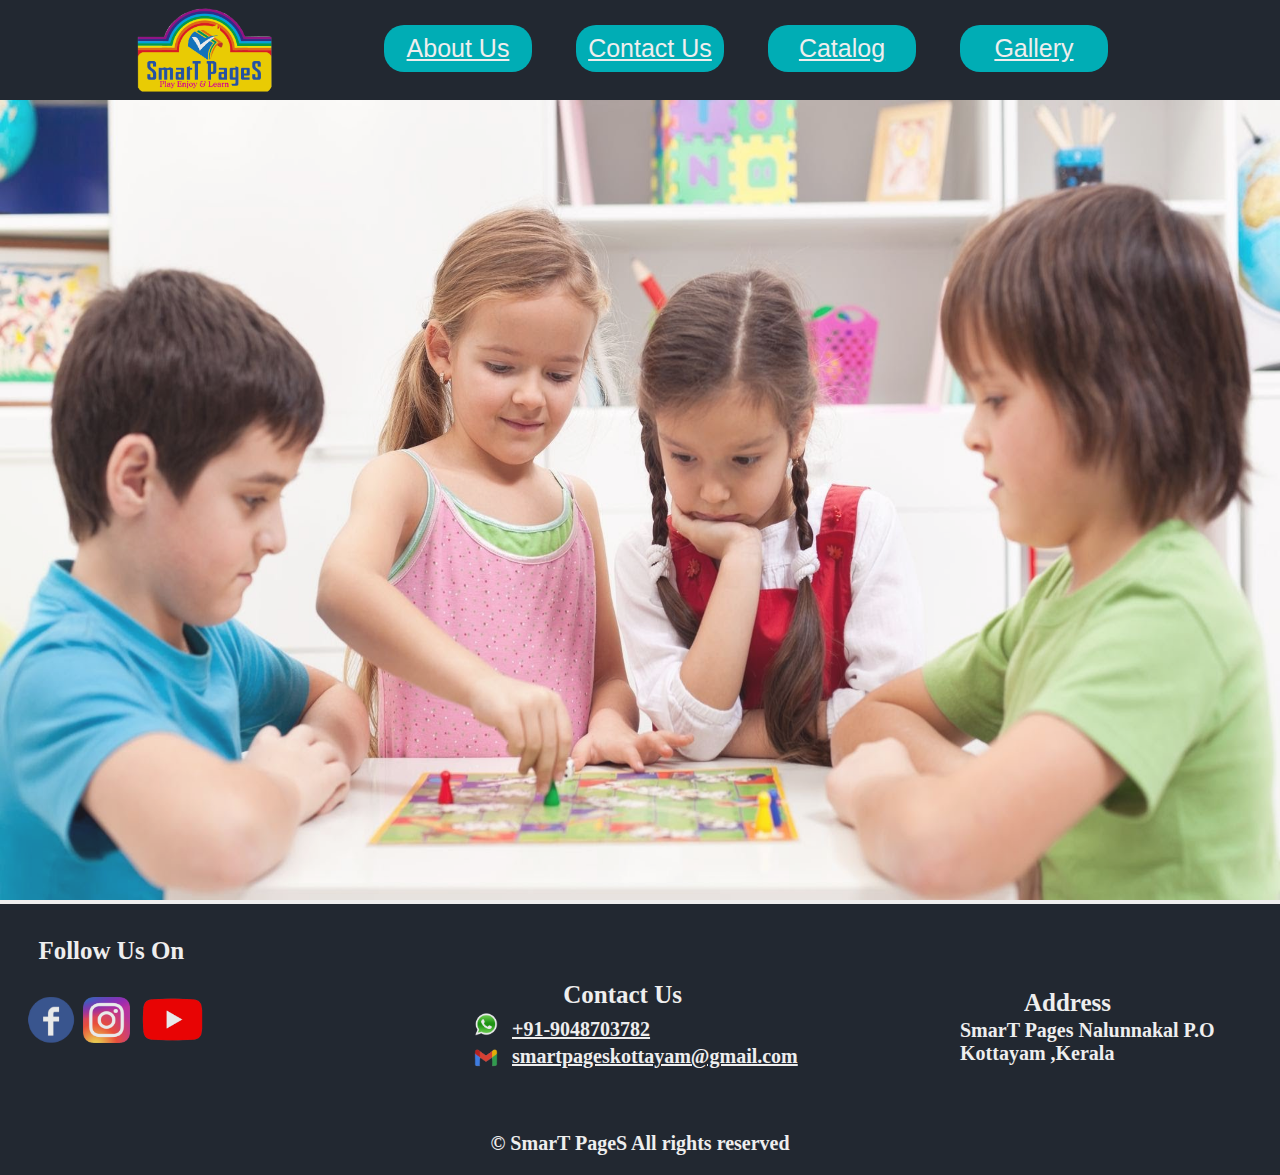
<file: index.html>
<!DOCTYPE html>
<html>
    <head>
<title>SmarT PageS</title>
<link rel="icon" type="image/png" sizes="32x32" href="sm.png">
<link rel="stylesheet" type="text/css" href="style.css">
    </head>





    <body>
        <div class="header">
            <div class="menu">
               
                <div class="menuimg">
                    <img src="sm.png" width="200%" height="170%"/>
                </div>
                
             
                <div class="about"><a href="aboutus.html">About Us</a></div>
                <div class="follow"><a href="contactus.html">Contact Us</a></div>
                <div class="catalog"><a href="catalog.html"> Catalog </a></div>
                <div class="gallery"><a href="gallery.html"> Gallery </a></div>
            </div>
        </div>





        <div class="body">

        <div class="bodyimg">

            <img src="icon/main.jpg" height="800px" width="100%">

       </div>



         </div>


         






            <div class="footer">
 
                <div class="all">
                                    <div class="a">
                                        <h4>Follow Us On </h4>
                                    </div>

                   <div class="social">
                                
                            <a href=""><img src="icon/f.png" width="90%" height="25%"/></a>
                            <a href=""><img src="icon/i.png" width="80%" height="24%"/></a>
                            <a href=""><img src="icon/y.png" width="75%" height="25%"/></a>
                    </div>
                  
                    <div class="b">
                       
                            <div class="email">
                        <a href="https://mail.google.com/mail/u/0/#inbox?compose=GTvVlcSBmlqDjHGsmrHbKvtfRPXctbVgLJgvrkKdwgwfJnRkqzptWPZVbjzgrlKdbnJmxbdvHqhhN">    <h4>smartpageskottayam@gmail.com</h4></a>
                            </div>

                            <div class="phone">
                                
                          <a href="tel:9048703782"> <h4>+91-9048703782</h4></a> 
                            </div>

                            <div class="contact">
                              <h3>Contact Us</h3>
                            </div>


                  </div>
            </div>
            
            <div class="c">
                <div class="smart"><h4> SmarT Pages Nalunnakal P.O  Kottayam ,Kerala </h4></div>
        

                <div class="address">
                <h3>Address</h3>
                </div>


            </div>

   <div class="img">
                     <img src="icon/w.png" width="3%" height="3%"/>
                     </div> 


                        <div class="img1">
                        <img src="icon/m.png" width="3%" height="3%"/>
                        </div> 

                       <div class="copyright">
                       <center> <h3>© SmarT PageS All rights reserved </h3></center>
                       </div>
                     

                  
         </div>
            
            
    </body>

</html>
</file>
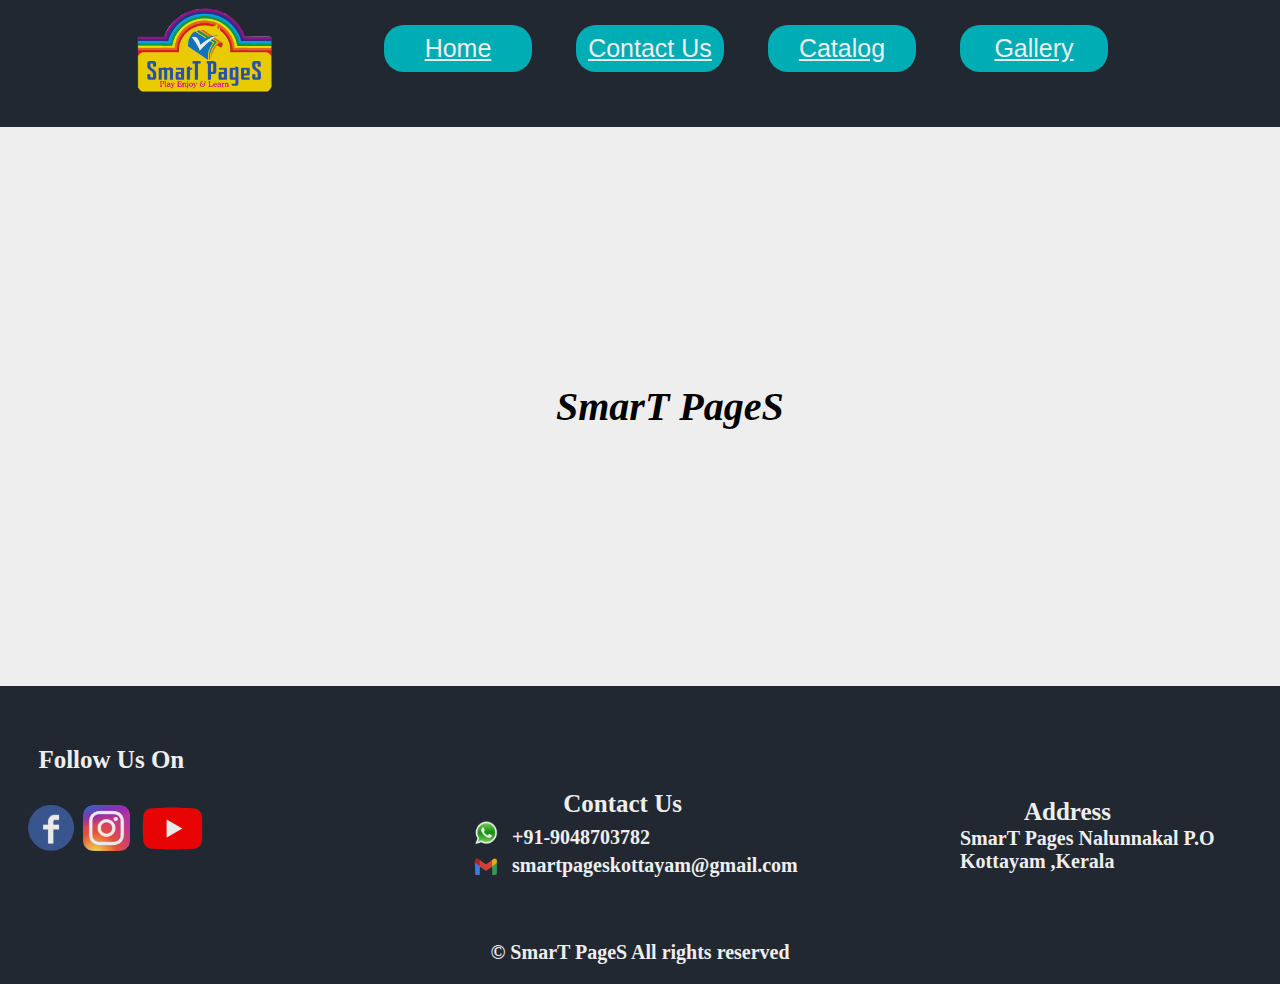
<file: aboutus.html>
<!DOCTYPE html>
<html>
    <head>
<title>SmarT PageS</title>
<link rel="icon" type="image/png" sizes="32x32" href="sm.png">
<link rel="stylesheet" type="text/css" href="style.css">
    </head>





    <body>
        <div class="header">
            <div class="menu">
               
                <div class="menuimg">
                    <img src="sm.png" width="200%" height="170%"/>
                </div>
                
             
                <div class="about"><a href="index.html">Home</a></div>
                <div class="follow"><a href="contactus.html">Contact Us</a></div>
                <div class="catalog"><a href="catalog.html"> Catalog </a></div>
                <div class="gallery"><a href="gallery.html"> Gallery </a></div>
            </div>
        </div>











        <div class="body">

            <h1>SmarT PageS</h1>
            
            </div>
            
            
            
            
            
            
            



            <div class="footer">
 
                <div class="all">
                                    <div class="a">
                                        <h4>Follow Us On </h4>
                                    </div>

                   <div class="social">
                                
                            <a href=""><img src="icon/f.png" width="90%" height="25%"/></a>
                            <a href=""><img src="icon/i.png" width="80%" height="24%"/></a>
                            <a href=""><img src="icon/y.png" width="75%" height="25%"/></a>
                    </div>
                  
                    <div class="b">
                       
                            <div class="email">
                            <h4>smartpageskottayam@gmail.com</h4>
                            </div>

                            <div class="phone">
                                
                            <h4>+91-9048703782</h4>
                            </div>

                            <div class="contact">
                              <h3>Contact Us</h3>
                            </div>


                  </div>
            </div>
            
            <div class="c">
                <div class="smart"><h4> SmarT Pages Nalunnakal P.O  Kottayam ,Kerala </h4></div>
        

                <div class="address">
                <h3>Address</h3>
                </div>


            </div>

   <div class="img">
                     <img src="icon/w.png" width="3%" height="3%"/>
                     </div> 


                        <div class="img1">
                        <img src="icon/m.png" width="3%" height="3%"/>
                        </div> 

                       <div class="copyright">
                       <center> <h3>© SmarT PageS All rights reserved </h3></center>
                       </div>
                     

                  
         </div>
            
</body>
</html>
</file>
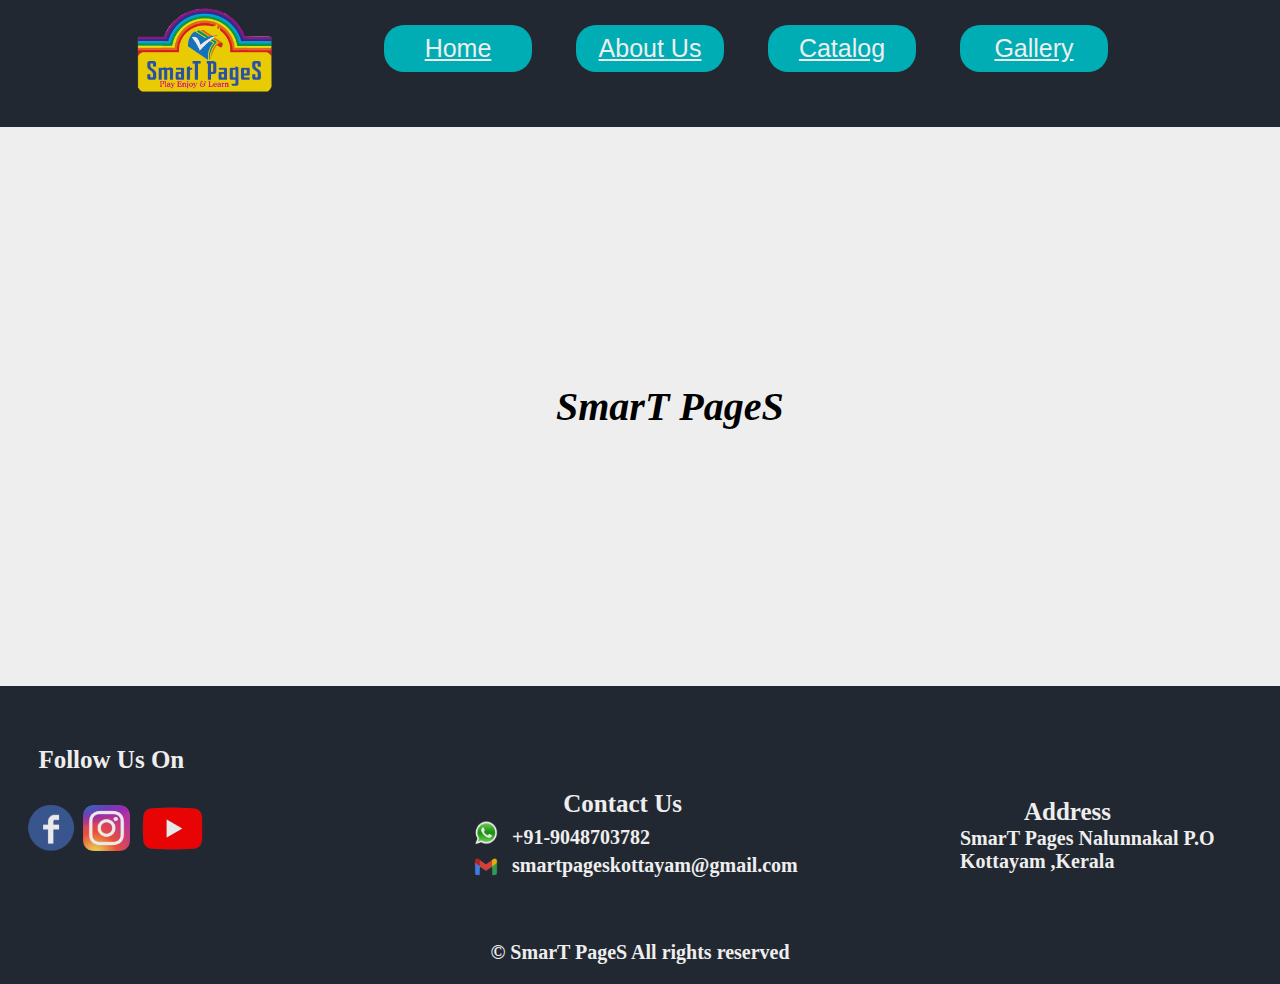
<file: contactus.html>
<!DOCTYPE html>
<html>
    <head>
<title>SmarT PageS</title>
<link rel="icon" type="image/png" sizes="32x32" href="sm.png">
<link rel="stylesheet" type="text/css" href="style.css">
    </head>





    <body>
        <div class="header">
            <div class="menu">
               
                <div class="menuimg">
                    <img src="sm.png" width="200%" height="170%"/>
                </div>
                
                <div class="about"><a href="index.html">Home</a></div>
                <div class="follow"><a href="aboutus.html">About Us</a></div>
                <div class="catalog"><a href="catalog.html"> Catalog </a></div>
                <div class="gallery"><a href="gallery.html"> Gallery </a></div>
            </div>
        </div>






<div class="body">

<h1>SmarT PageS</h1>

</div>









   


<div class="footer">
 
    <div class="all">
                        <div class="a">
                            <h4>Follow Us On </h4>
                        </div>

       <div class="social">
                    
                <a href=""><img src="icon/f.png" width="90%" height="25%"/></a>
                <a href=""><img src="icon/i.png" width="80%" height="24%"/></a>
                <a href=""><img src="icon/y.png" width="75%" height="25%"/></a>
        </div>
      
        <div class="b">
           
                <div class="email">
                <h4>smartpageskottayam@gmail.com</h4>
                </div>

                <div class="phone">
                    
                <h4>+91-9048703782</h4>
                </div>

                <div class="contact">
                  <h3>Contact Us</h3>
                </div>


      </div>
</div>

<div class="c">
    <div class="smart"><h4> SmarT Pages Nalunnakal P.O  Kottayam ,Kerala </h4></div>


    <div class="address">
    <h3>Address</h3>
    </div>


</div>

<div class="img">
         <img src="icon/w.png" width="3%" height="3%"/>
         </div> 


            <div class="img1">
            <img src="icon/m.png" width="3%" height="3%"/>
            </div> 

           <div class="copyright">
           <center> <h3>© SmarT PageS All rights reserved </h3></center>
           </div>
         

      
</div>



</body>
</html>
</file>
<file: style.css>
.menu h1{

 margin-left:-800%;
   
}


.header h1{
   
    color:#ffffff;
    position: relative;
    font-size: 40px;
    font-family:Georgia, 'Times New Roman', Times, serif;
    font-style: italic;
    
    
}


.about{
    width:130px;
    text-align: center;
    position: absolute;
    top:25px;
    left:30%;
    background-color:#00adb5;
    border-radius: 20px;
    padding: 9px;
}

.follow{
    width:130px;
    text-align: center;
     position: absolute;
    top:25px;
    left:45%;
    background-color:#00adb5;
    border-radius: 20px;
    padding: 9px;
}
.catalog{
    width:130px;
    text-align: center;
   position: absolute;
    top:25px;
    left:60%;
    background-color:#00adb5;
    border-radius: 20px;
    padding: 9px;
}

.gallery{
    width:130px;
    text-align: center;
    color:#fffb05;
    position: absolute;
    top:25px;
    left:75%;
    background-color:#00adb5;
    border-radius: 20px;
    padding: 9px;
   
}

.menu{
    display: flex;
    justify-content: space-between;
    background-color:#222831;
    font-size: 25px;
    font-family: sans-serif;
    font-weight: 400;
       height: 100px;

}

.menuimg{
    align-items: center;
    margin-top: -20px;
    margin-left: 10%;
    width: 75px;;
    height: 75px;
}





body{
    background-color:#222831;
    margin:0px
}

img{
    border-radius: 0px;
    opacity:.9;

}



.footer{
  
    background-color:#222831;
   
    
 
}
.footer h3{
    font-family:Georgia, 'Times New Roman', Times, serif;
    color:#EEEEEE;
    align-items: center;
    font-size: 20px;
    margin-top: -70px;
}


.social{
    justify-content: space-between;
    margin-top: -6%;
    width:200px;
    height: 200px;
    display: flex;
    padding-left:2%;
    align-items: center;
 
}
.a{
    display: flex;
}

.footer h4{
    color: #EEEEEE;
    font-family:Georgia, 'Times New Roman', Times, serif;
    padding-left: 3%;
    font-size: 25px;
}
.b h4{
    margin-top: -6%;
    color: #EEEEEE;
    font-family:Georgia, 'Times New Roman', Times, serif;
    padding-left: 40%;
    font-size: 20px;
}

.b h3{
    margin-top: -6%;
    color: #EEEEEE;
    font-family:Georgia, 'Times New Roman', Times, serif;
    padding-left: 50%;
    font-size: 25px;
}
.img{
    margin-left: 37%;
    margin-top: -2.5%;
}

.img1{
    margin-left: 37%;
    margin-top: 0.5%;
}
.contact{
    font-size: 25px;
    margin-left: -12%;
}

.address h3{
    margin-top: -8%;
    color:#EEEEEE;
    font-family:Georgia, 'Times New Roman', Times, serif;
    padding-left: 80%;
    font-size: 25px;
}

.smart h4{
    margin-top: -4%;
    color: #EEEEEE;
    font-family:Georgia, 'Times New Roman', Times, serif;
    padding-left: 75%;
    font-size: 20px;
}
.copyright{
    font-family:Georgia, 'Times New Roman', Times, serif;
    align-items: center;
    margin-top: 10%;
   
}


a:link{
    color:#EEEEEE
}

a:visited{
    color: #EEEEEE
}

.body{
    background-color: #EEEEEE ;
}
.body h1{
    font-size: 40px;
    font-family:Georgia, 'Times New Roman', Times, serif;
    font-style: italic;
    padding: 20%;
    margin-left: 300px;
}
</file>
